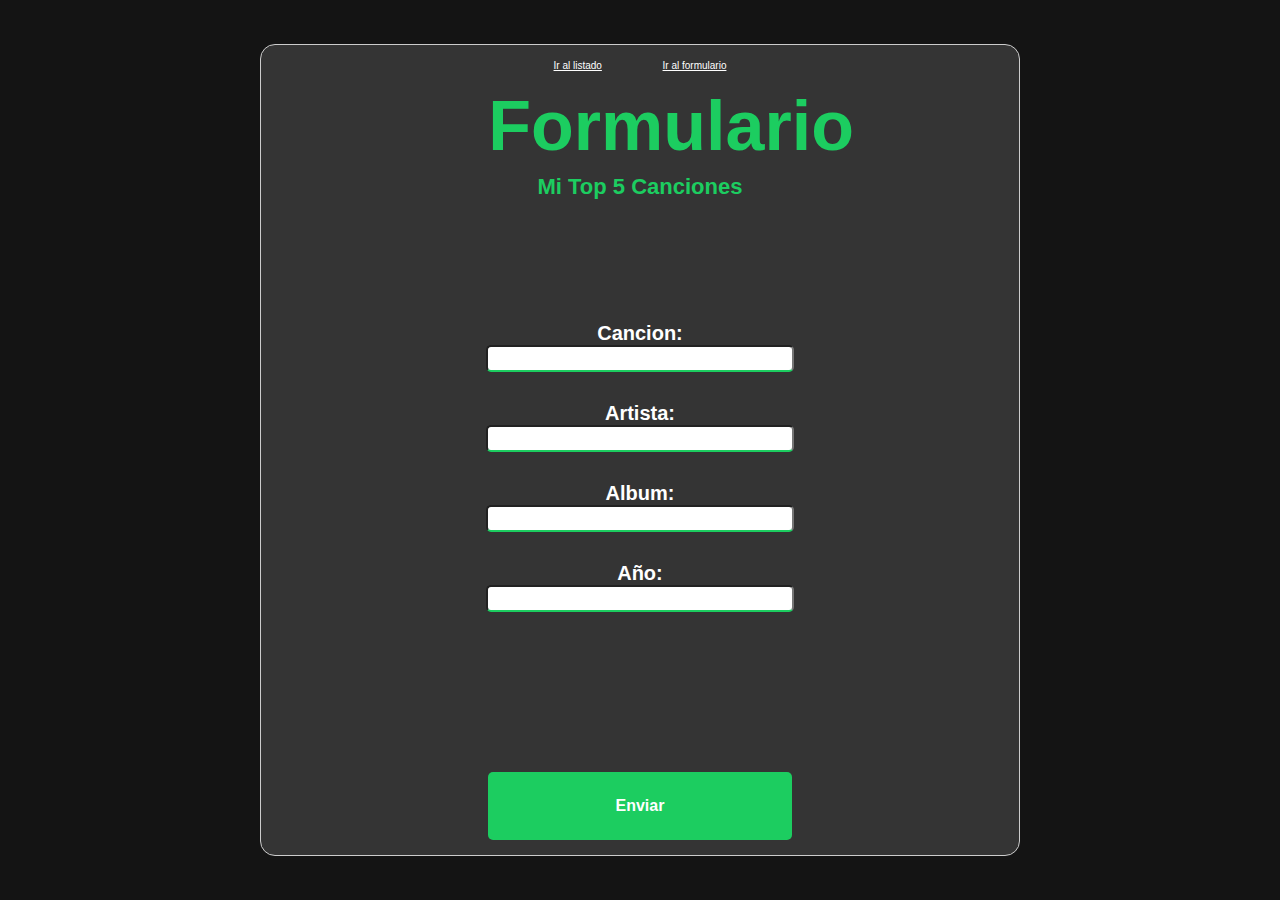
<file: formulario/html_css/index.html>
<!DOCTYPE html>
<html lang="es">
<head>
    <link rel="stylesheet" type="text/css" href="styleFormulario.css">
    <link rel="icon" type="image/x-icon" href="/Ejercicio Tecnico 1/JulianAlconcher-1-html-css/Assets/form.ico">
    <title>Formulario</title>
</head>
<body>
    <div class="contenedor">
        <div class= "menu">
            <a href="/Ejercicio Tecnico 1/JulianAlconcher-1-html-css/listado/html_css/listado.html" > Ir al listado</a>
            <a href="/Ejercicio Tecnico 1/JulianAlconcher-1-html-css/formulario/html_css/index.html" >Ir al formulario</a>
        </div>
        <h1 class="title">Formulario</h1>
        <h2 class="sub-title">Mi Top 5 Canciones</h2>
        <form>
            <label for="fname">Cancion:</label>
            <input type="text" id="fname" name="fname">
            <label for="lname">Artista:</label>
            <input type="text" id="lname" name="lname">
            <label for="lname">Album:</label>
            <input type="text" id="lname" name="lname">
            <label for="lname">Año:</label>
            <input type="text" id="lname" name="lname">
        </form>
        <button type="button">Enviar</button>
    </div>
</body>
</html>
</file>
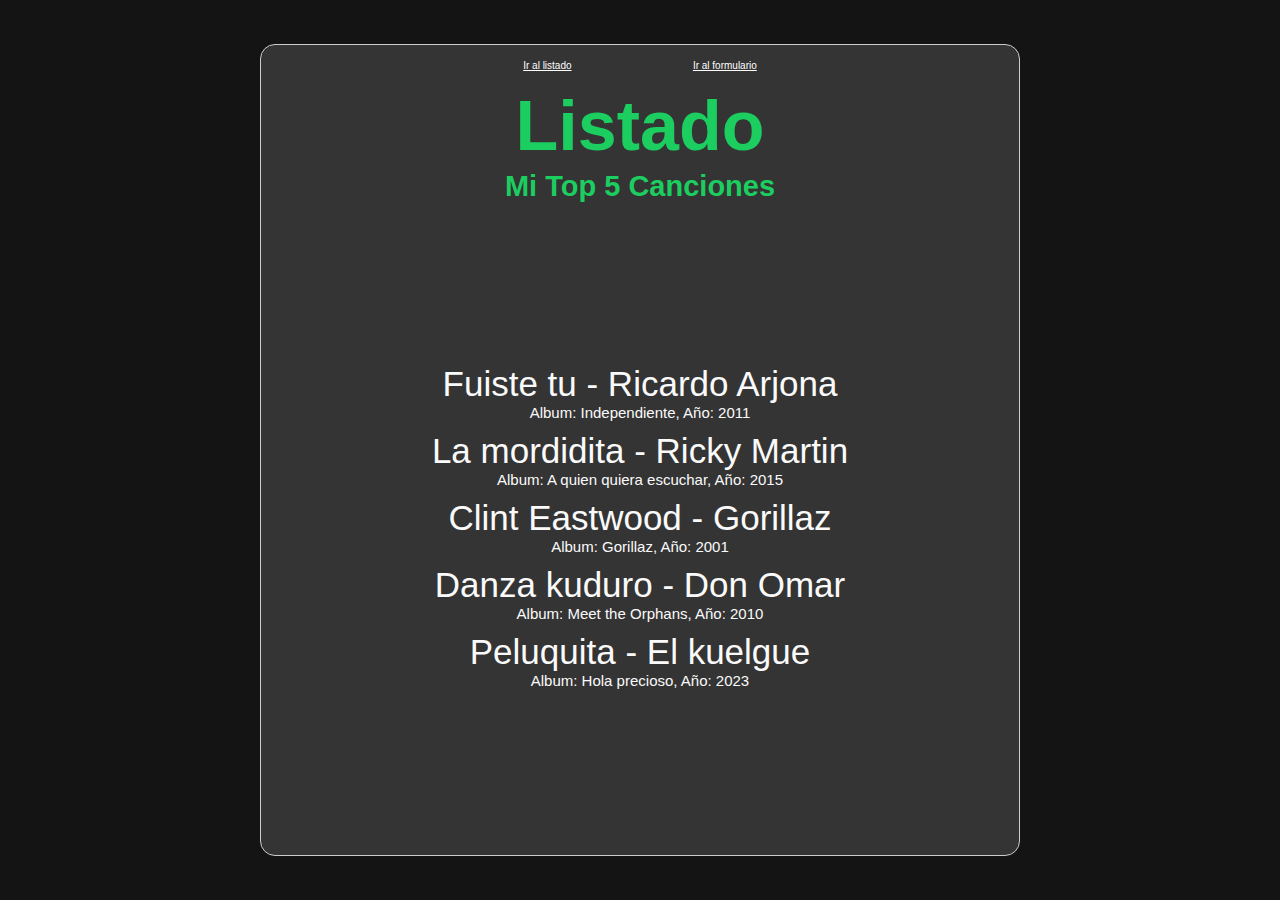
<file: listado/html_css/listado.html>
<!DOCTYPE html>
<html lang="es">
<head>
    <link rel="stylesheet" type="text/css" href="style.css">
    <link rel="icon" type="image/x-icon" href="/Ejercicio Tecnico 1/JulianAlconcher-1-html-css/Assets/Favicon.ico">
    <title>Listado</title>
</head>
<body>
    <div class="contenedor">
        <div class= "menu">
            <a href="/Ejercicio Tecnico 1/JulianAlconcher-1-html-css/listado/html_css/listado.html" > Ir al listado</a>
            <a href="/Ejercicio Tecnico 1/JulianAlconcher-1-html-css/formulario/html_css/index.html" >Ir al formulario</a>
        </div>
        <h1 class="title">Listado</h1>
        <h2 class="sub-title">Mi Top 5 Canciones</h2>
        <ul >
            <li>
                Fuiste tu - Ricardo Arjona
                <h4>Album: Independiente, Año: 2011</h4>
            </li>
            <li>
                La mordidita - Ricky Martin
                <h4>Album: A quien quiera escuchar, Año: 2015</h4>
            </li>
            <li>
                Clint Eastwood - Gorillaz
                <h4>Album: Gorillaz, Año: 2001</h4>
            </li>
            <li>
                Danza kuduro - Don Omar
                <h4>Album: Meet the Orphans, Año: 2010</h4>
            </li>
            <li>
                Peluquita - El kuelgue
                <h4>Album: Hola precioso, Año: 2023</h4>
            </li>
        </ul>
    </div>
</body>
</html>
</file>
<file: formulario/html_css/styleFormulario.css>
body, html {
    width: 100%;
    height: 100%;
    display: flex;
    justify-content: center;
    align-items: center;
    background-color: #141414;
    font-family: 'Segoe UI', Tahoma, Geneva, Verdana, sans-serif;
    box-sizing: border-box;
    min-width: 600px;
    color: white;
}

.contenedor {
    height: 90%;
    width: 60%;
    position: relative;
    background-color: #343434; 
    padding: 20px;
    display: grid;
    flex-direction: column;
    justify-content: center;
    align-items: center;
    border-radius: 15px; 
    border: 1px solid #ccc;
    margin: 0;
    padding: 0;
    grid-template-rows: 5% 10% 5% 68% 12%;
    grid-template-columns: 40%;
}

.menu{
    font-size: 10px;
    text-align: center;
    padding: 0;
    display: flex;
    flex-direction: row;
    justify-content: center;
    align-items: center;
    height: 100%;
    width: 100%;
}

.menu a{
    margin-inline: 10%;
    color: white;
}

.sub-title,
.title{
    color: #1ccd60;
    text-align: center; 
    font-size: 70px;
    font-weight: bold;      
    margin: 0;
    padding: 0;
}
.sub-title{
    color: #1ccd60;
    text-align: center; 
    font-size: 22px;
    font-weight: bold;  
}

form{
    width: 100%;
    display: flex;
    flex-direction: column;
    justify-content: center;
    align-items: center;
    height: 100%;
    margin: 0;
    padding: 0; 
}
label{
    font-size: 20px;
    font-weight: bold;
    margin: 0;
    padding: 0; 
}
input{
    font-size: 20px;
    font-weight: normal;
    margin: 0;
    padding: 0;
    width: 100%;    
    margin-bottom: 30px;    
}

input[type=text] {
    border-bottom: 2px solid #1ccd60;
    border-radius: 5px; 
    text-align: center;;
}
  
input[type=text] {
    transition: width 0.4s ease-in-out;
}
  
input[type=text]:focus {
    width: 100%;
}

button {
    background-color: #1ccd60; 
    border: none;
    color: white;
    text-align: center;
    text-decoration: none;
    display: inline-block;
    font-size: 16px;
    height: 70%;
    width: 100%;
    border-radius: 5px;
    margin: 0;
    padding: 0;
    font-weight: bold;
    transition-duration: 0.4s;
    cursor: pointer;
  }

@media screen and (max-width: 1100px) {
    .contenedor {
        height: 90%;
        width: 90%;
        grid-template-columns: 90%;
    }
    

}

@media screen and (max-width: 768px) {
    .contenedor {
        height: 90%;
        width: 90%;
        grid-template-columns: 90%;
    }
}

@media screen and (max-width: 576px) {
    .contenedor {
        height: 90%;
        width: 90%;
        grid-template-columns: 90%;
    }
}
</file>
<file: listado/html_css/style.css>
body, html {
    width: 100%;
    height: 100%;
    display: flex;
    justify-content: center;
    align-items: center;
    background-color: #141414;
    font-family: 'Segoe UI', Tahoma, Geneva, Verdana, sans-serif;
    box-sizing: border-box;
    min-width: 600px;
}

.contenedor {
    height: 90%;
    width: 60%;
    position: relative;
    background-color: #343434; 
    padding: 20px;
    display: grid;
    flex-direction: column;
    justify-content: center;
    align-items: center;
    border-radius: 15px; 
    border: 1px solid #ccc;
    margin: 0;
    padding: 0;
    grid-template-rows: 5% 10% 5% 80%;
    grid-template-columns: 80%;
}

.menu{
    font-size: 10px;
    text-align: center;
    padding: 0;
    display: flex;
    flex-direction: row;
    justify-content: center;
    align-items: center;
    height: 100%;
    width: 100%;
}

.menu a{
    margin-inline: 10%;
    color: white;
}

.sub-title,
.title{
    color: #1ccd60;
    text-align: center; 
    font-size: 70px;
    font-weight: bold;      
    margin: 0;
    padding: 0;
}


.sub-title{
    color: #1ccd60;
    text-align: center; 
    font-size: 29px;
    font-weight: bold;  
}

h4{
    font-size: 10px;
    margin: 0;
    padding: 0%;
    font-weight: normal;  
}

ul{
    list-style: none;
    padding: 0;
    margin: 0;
    font-size: 30px;
    width: 100%;
    text-align: center;
}

li{
    padding: 0;
    margin: 0;
    margin-bottom: 10px;
    color: #fafafa;
    font-size: 35px;
}

button {
    background-color: #ffffff;
    color: white;
    font-weight: bold;
    border: none;
    border-radius: 5px;
    padding: 5px;
    cursor: pointer;
}

h4{
    font-size: 15px;
}

@media screen and (max-width: 1100px) {
    .contenedor {
        height: 90%;
        width:90%;
    }

}

@media screen and (max-width: 768px) {
    .contenedor {
        height: 90%;
        width:90%;
    }
}

@media screen and (max-width: 576px) {
    .contenedor {
        height: 90%;
        width: 90%;
    }
}
</file>
